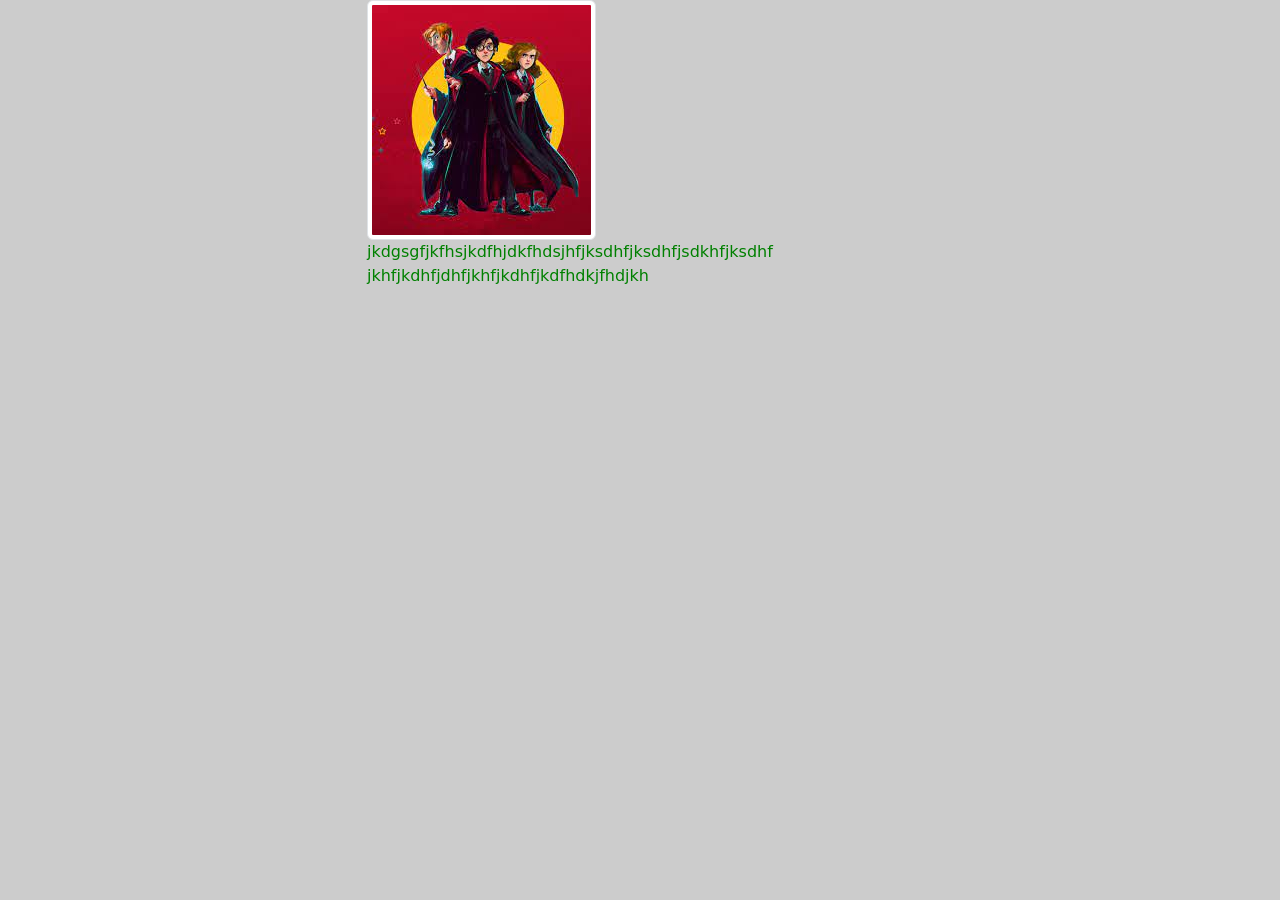
<file: P2/index.html>
<!doctype html>
<html lang="en">
  <head>
    <meta charset="utf-8">
    <meta name="viewport" content="width=device-width, initial-scale=1">
    <title>Bootstrap demo</title>
    <link href="https://cdn.jsdelivr.net/npm/bootstrap@5.2.1/dist/css/bootstrap.min.css" rel="stylesheet" integrity="sha384-iYQeCzEYFbKjA/T2uDLTpkwGzCiq6soy8tYaI1GyVh/UjpbCx/TYkiZhlZB6+fzT" crossorigin="anonymous">
    <link rel="stylesheet" href="css/style.css"/>
</head>
  <body>
    <div class="container">
        <div class="row justify-content-center">
            <div class="col-6">
                <img class="img-thumbnail" src="images/imagen1.jpg" alt="imagen1">
            </div>
        </div>
        <div class="row justify-content-center">
            <div class="col-6">
                jkdgsgfjkfhsjkdfhjdkfhdsjhfjksdhfjksdhfjsdkhfjksdhf
                jkhfjkdhfjdhfjkhfjkdhfjkdfhdkjfhdjkh
            </div>
        </div>
    </div>
    <script src="js/app.js"></script>
    <script src="https://cdn.jsdelivr.net/npm/bootstrap@5.2.1/dist/js/bootstrap.bundle.min.js" integrity="sha384-u1OknCvxWvY5kfmNBILK2hRnQC3Pr17a+RTT6rIHI7NnikvbZlHgTPOOmMi466C8" crossorigin="anonymous"></script>
  </body>
</html>
</file>
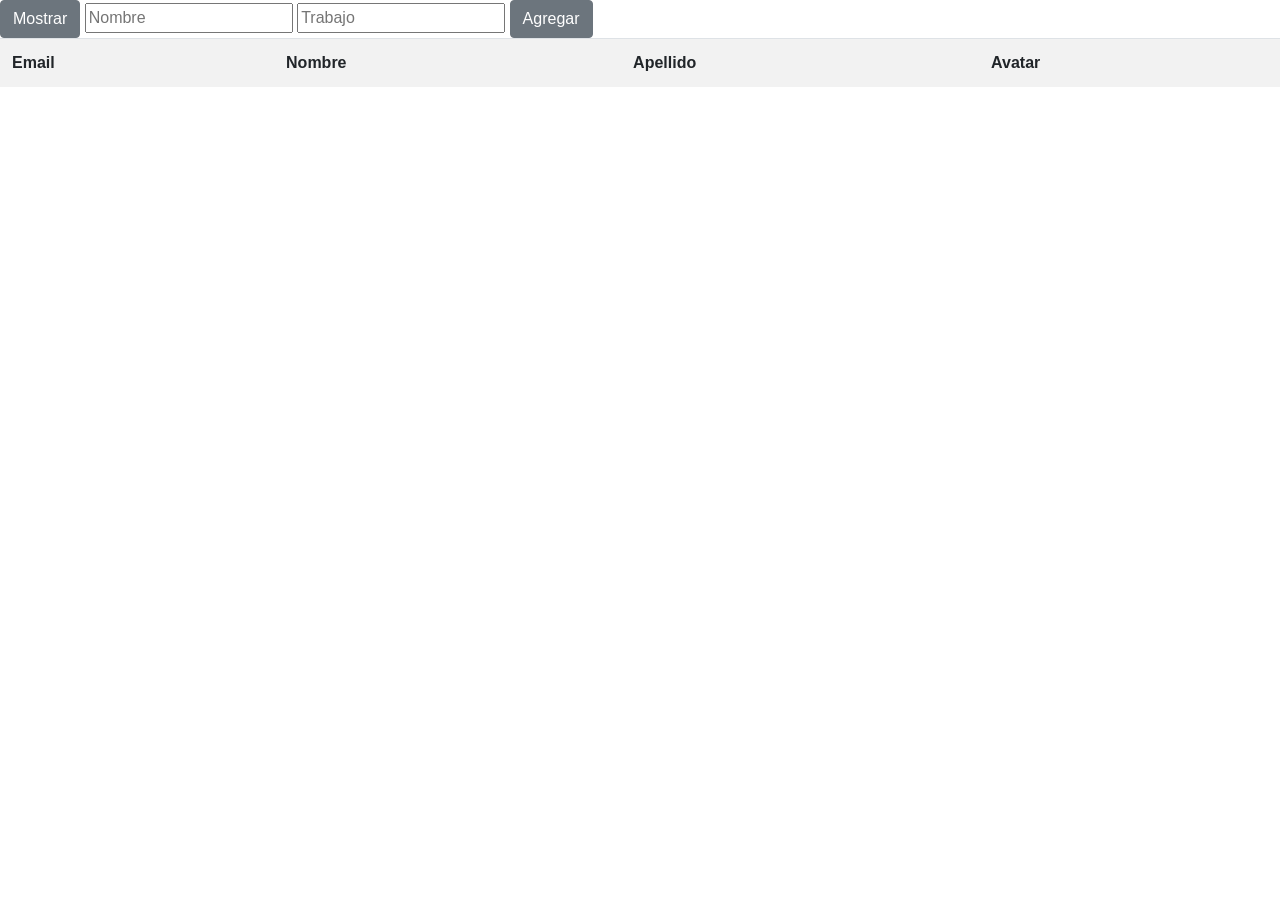
<file: P4/index.html>
<!DOCTYPE html>
<html lang="en">
<head>
    <meta charset="UTF-8">
    <meta http-equiv="X-UA-Compatible" content="IE=edge">
    <meta name="viewport" content="width=device-width, initial-scale=1.0">
    <link rel="stylesheet" href="https://cdn.jsdelivr.net/npm/bootstrap@4.0.0/dist/css/bootstrap.min.css" integrity="sha384-Gn5384xqQ1aoWXA+058RXPxPg6fy4IWvTNh0E263XmFcJlSAwiGgFAW/dAiS6JXm" crossorigin="anonymous">
    <title>Practica 1</title>
</head>
<body>
    <button class="btn btn-secondary" id="carga">Mostrar</button>
    <input type="text" id="name" placeholder="Nombre" required/>
    <input type="text" id="job" placeholder="Trabajo" required/>
    <button class="btn btn-secondary" id="ingreso">Agregar</button>
    <div class="table-responsive-md">
        <table class="table table-striped">
            <th>Email</th>
            <th>Nombre</th>
            <th>Apellido</th>
            <th>Avatar</th>
          <tbody id="data">
          </tbody>
      
        </table>
    </div>
</body>

<script>
  //Lista de los usuarios
    window.addEventListener('DOMContentLoaded', function() {
  btn = document.querySelector('#carga').onclick = carga
})
async function carga() {
  layout = document.querySelector('#data')
  const response = await fetch('https://reqres.in/api/users')
  let data = await response.json()
  var theRows="";
  data.data.map(r => {
    theRows += `<tr><td>${r.email}</td><td>${r.first_name}</td><td>${r.last_name}</td><td><img src="${r.avatar}"></td></tr>`
  })
  layout.innerHTML=theRows;
}

//Inserta un usuario
window.addEventListener('DOMContentLoaded', function() {
  btnR = document.querySelector('#ingreso').onclick = registro
})
async function registro() {
    
    let nuevoName = document.getElementById("name").value
    let nuevoJob = document.getElementById("job").value
    let newUser = {
      name: nuevoName,
      job: nuevoJob
    }
    const resp = await fetch('https://reqres.in/api/users', {
      method: 'post',
      body: JSON.stringify( newUser ),
      headers:{
        'Content-Type': 'application/json'
      }
    })
    //Si se insertó correctamente manda alerta
    if(resp.ok){
      alert("Se insertó correctamente");
    }else{
      alert("falta un dato");
    }
}
</script>
<script src="js/app.js"></script>
</html>
</file>
<file: P2/css/style.css>
body{
    color: green;
    background: #ccc;
}
</file>
